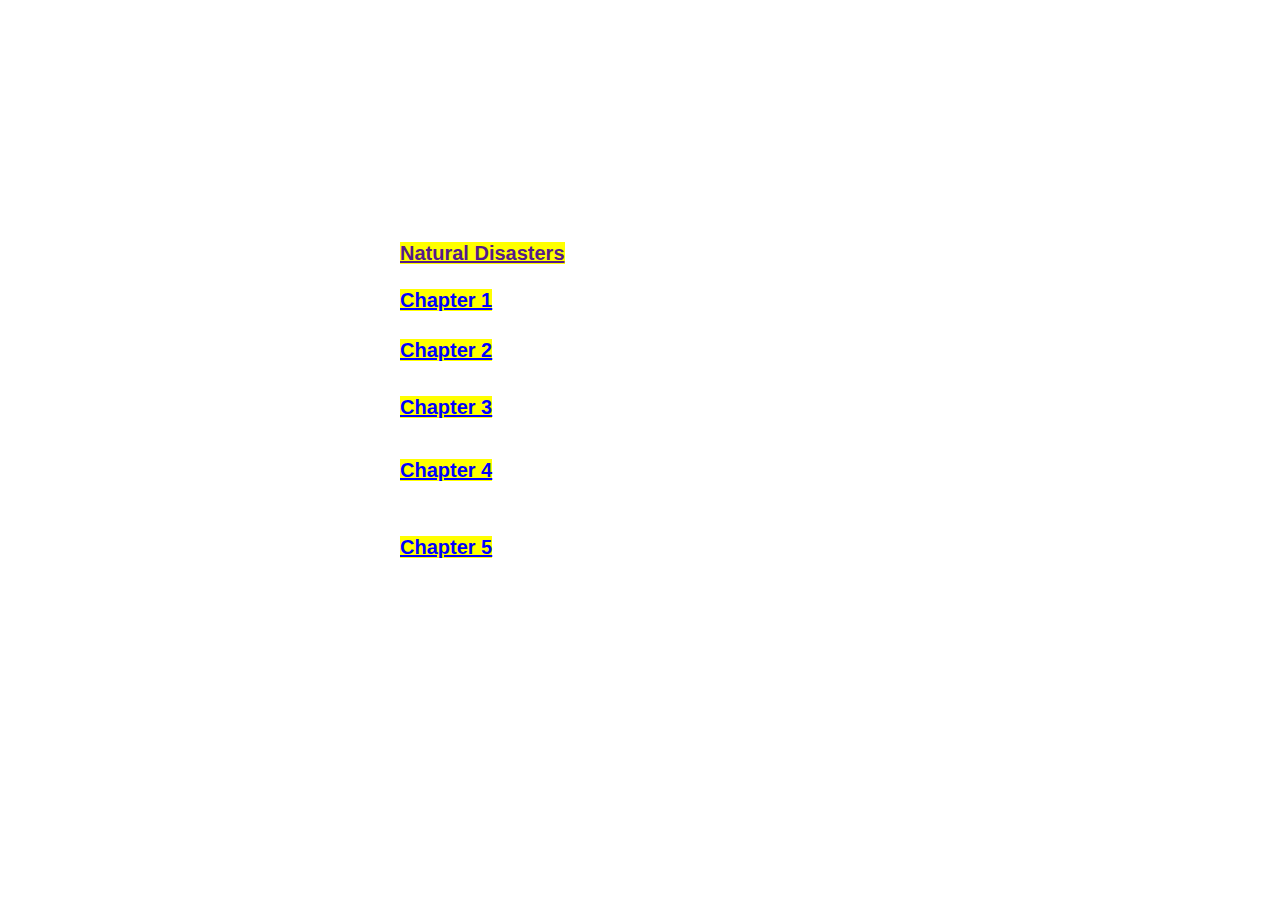
<file: index.html>
<!DOCTYPE html>
<html>
  <head>
    <meta charset="utf-8">
    <title>Nature Finds</title> <!-- put your net art project title here -->
    <link rel="stylesheet" type="text/css" href="main.css">
  </head>
      <body>
      <h1><a href="">Natural Disasters</a></h3>
      <h2><a href="Chapter1.html">Chapter 1</a></h3>
      <h3><a href="Chapter2.html">Chapter 2</a></h3>
      <h4><a href="Chapter3.html">Chapter 3</a></h3>
      <h5><a href="Chapter4.html">Chapter 4</a></h3>
      <h6><a href="Chapter5.html">Chapter 5</a></h3>
      </body>
    </html>
</file>
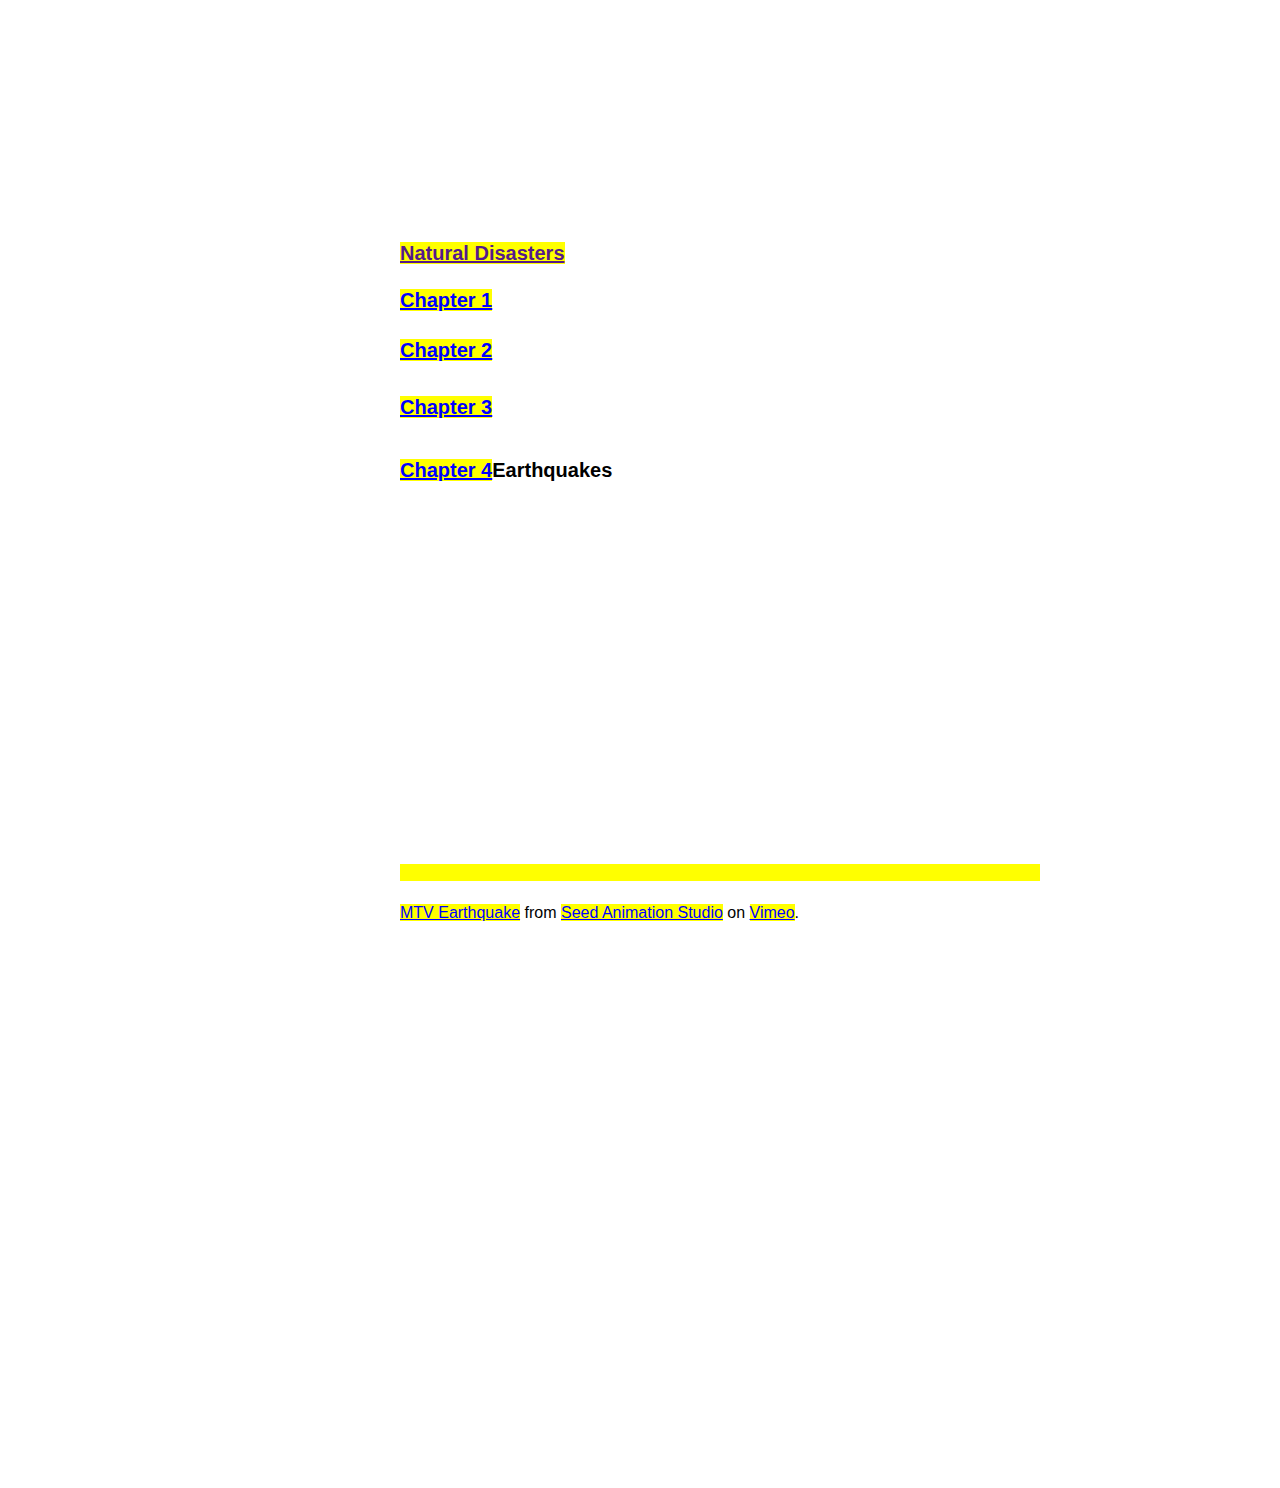
<file: Chapter4.html>
<!DOCTYPE html>
<html>
  <head>
    <meta charset="utf-8">
    <title>Nature Finds</title> <!-- put your net art project title here -->
    <link rel="stylesheet" type="text/css" href="main.css">
  </head>
      <body>
      <h1><a href="">Natural Disasters</a></h1>
      <h2><a href="Chapter1.html">Chapter 1</a></h2>
      <h3><a href="Chapter2.html">Chapter 2</a></h3>
      <h4><a href="Chapter3.html">Chapter 3</a></h4>
      <h5><a href="Chapter4.html">Chapter 4</a>Earthquakes</h5>
      </body>
    </html>

    <a href="default.asp">
      <iframe src="https://player.vimeo.com/video/104411017?title=0&byline=0&portrait=0" width="640" height="360" frameborder="0" allow="autoplay; fullscreen" allowfullscreen></iframe>
  <p><a href="https://vimeo.com/104411017">MTV Earthquake</a> from <a href="https://vimeo.com/seedanimation">Seed Animation Studio</a> on <a href="https://vimeo.com">Vimeo</a>.</p>
    <iframe width="560" height="315" src="https://www.youtube.com/embed/QON-DcF67iE" frameborder="0" allow="accelerometer; autoplay; encrypted-media; gyroscope; picture-in-picture" allowfullscreen></iframe>
</file>
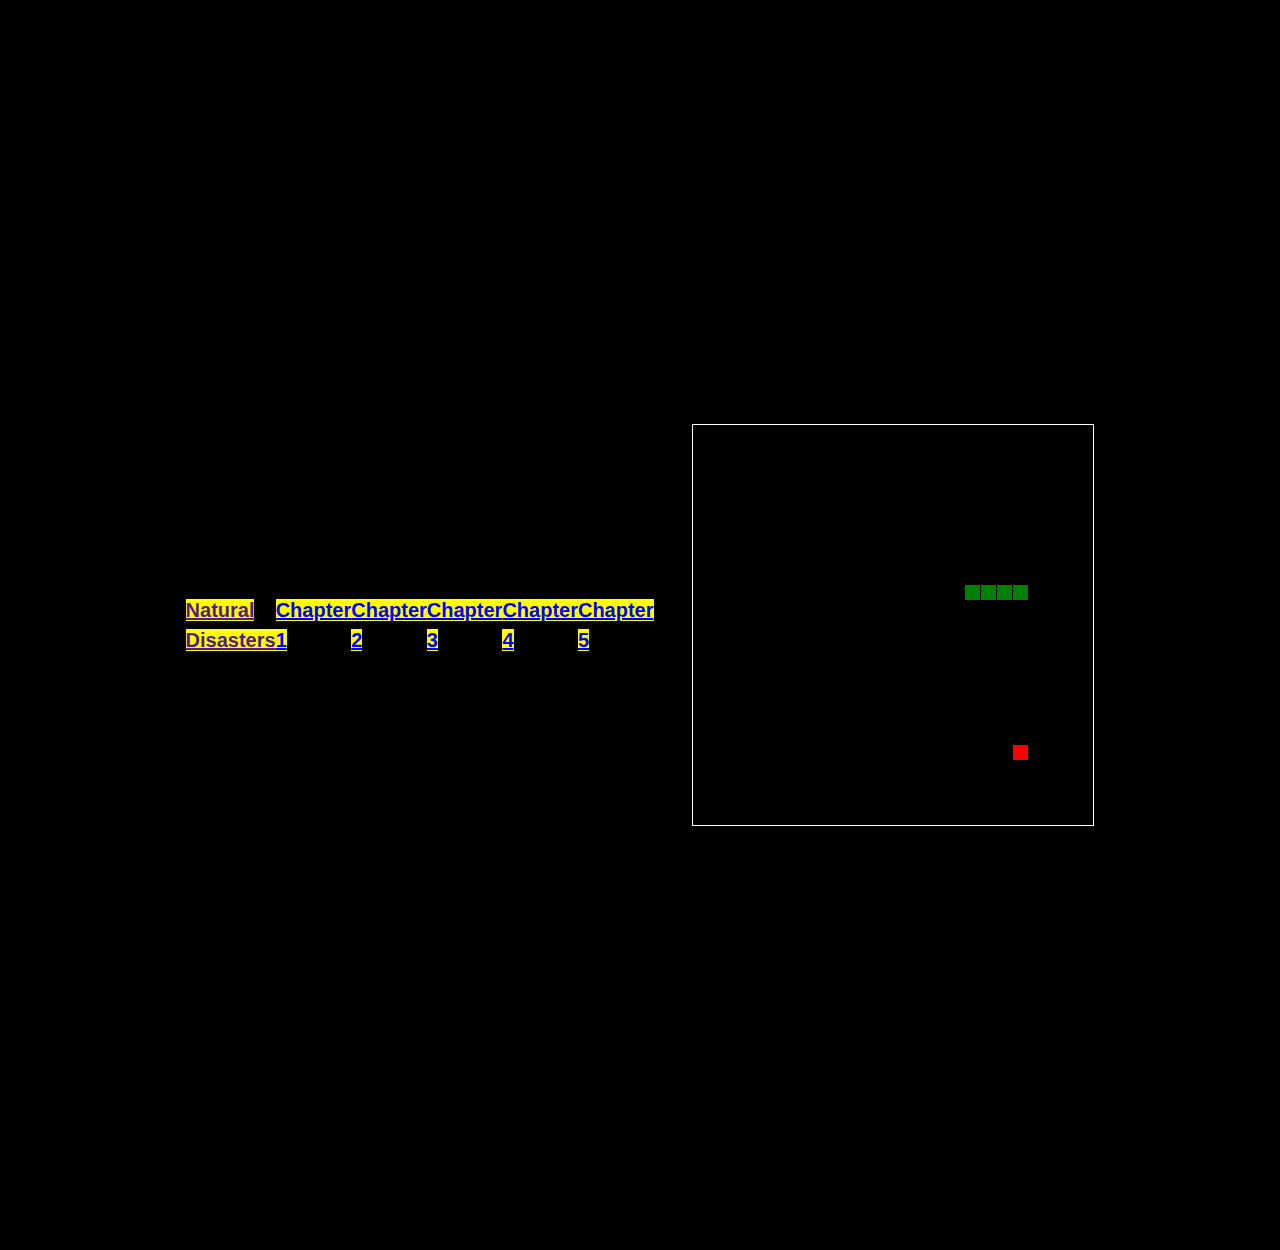
<file: Chapter5.html>
<!DOCTYPE html>
<html>
  <head>
    <meta charset="utf-8">
    <title>Nature Finds</title> <!-- put your net art project title here -->
    <link rel="stylesheet" type="text/css" href="main.css">
  </head>
      <body>
      <h1><a href="">Natural Disasters</a></h1>
      <h2><a href="Chapter1.html">Chapter 1</a></h2>
      <h3><a href="Chapter2.html">Chapter 2</a></h3>
      <h4><a href="Chapter3.html">Chapter 3</a></h4>
      <h5><a href="Chapter4.html">Chapter 4</a></h5>
      <h6><a href="Chapter5.html">Chapter 5</a>FunGames</h6>
      </body>
    </html>
    <html>
  <head>
    <title></title>
    <style>
    html, body {
      height: 100%;
      margin: 0;
    }
    body {
      background: black;
      display: flex;
      align-items: center;
      justify-content: center;
    }
    canvas {
      border: 1px solid white;
    }
    </style>
  </head>
  <body>
  <canvas width="400" height="400" id="game"></canvas>
  <script>
  var canvas = document.getElementById('game');
  var context = canvas.getContext('2d');
  var grid = 16;
  var count = 0;

  var snake = {
    x: 160,
    y: 160,

    // snake velocity. moves one grid length every frame in either the x or y direction
    dx: grid,
    dy: 0,

    // keep track of all grids the snake body occupies
    cells: [],

    // length of the snake. grows when eating an apple
    maxCells: 4
  };
  var apple = {
    x: 320,
    y: 320
  };
  // get random whole numbers in a specific range
  // @see https://stackoverflow.com/a/1527820/2124254
  function getRandomInt(min, max) {
    return Math.floor(Math.random() * (max - min)) + min;
  }
  // game loop
  function loop() {
    requestAnimationFrame(loop);
    // slow game loop to 15 fps instead of 60 (60/15 = 4)
    if (++count < 4) {
      return;
    }
    count = 0;
    context.clearRect(0,0,canvas.width,canvas.height);
    // move snake by it's velocity
    snake.x += snake.dx;
    snake.y += snake.dy;
    // wrap snake position horizontally on edge of screen
    if (snake.x < 0) {
      snake.x = canvas.width - grid;
    }
    else if (snake.x >= canvas.width) {
      snake.x = 0;
    }

    // wrap snake position vertically on edge of screen
    if (snake.y < 0) {
      snake.y = canvas.height - grid;
    }
    else if (snake.y >= canvas.height) {
      snake.y = 0;
    }
    // keep track of where snake has been. front of the array is always the head
    snake.cells.unshift({x: snake.x, y: snake.y});
    // remove cells as we move away from them
    if (snake.cells.length > snake.maxCells) {
      snake.cells.pop();
    }
    // draw apple
    context.fillStyle = 'red';
    context.fillRect(apple.x, apple.y, grid-1, grid-1);
    // draw snake one cell at a time
    context.fillStyle = 'green';
    snake.cells.forEach(function(cell, index) {

      // drawing 1 px smaller than the grid creates a grid effect in the snake body so you can see how long it is
      context.fillRect(cell.x, cell.y, grid-1, grid-1);
      // snake ate apple
      if (cell.x === apple.x && cell.y === apple.y) {
        snake.maxCells++;
        // canvas is 400x400 which is 25x25 grids
        apple.x = getRandomInt(0, 25) * grid;
        apple.y = getRandomInt(0, 25) * grid;
      }
      // check collision with all cells after this one (modified bubble sort)
      for (var i = index + 1; i < snake.cells.length; i++) {

        // snake occupies same space as a body part. reset game
        if (cell.x === snake.cells[i].x && cell.y === snake.cells[i].y) {
          snake.x = 160;
          snake.y = 160;
          snake.cells = [];
          snake.maxCells = 4;
          snake.dx = grid;
          snake.dy = 0;
          apple.x = getRandomInt(0, 25) * grid;
          apple.y = getRandomInt(0, 25) * grid;
        }
      }
    });
  }
  // listen to keyboard events to move the snake
  document.addEventListener('keydown', function(e) {
    // prevent snake from backtracking on itself by checking that it's
    // not already moving on the same axis (pressing left while moving
    // left won't do anything, and pressing right while moving left
    // shouldn't let you collide with your own body)

    // left arrow key
    if (e.which === 37 && snake.dx === 0) {
      snake.dx = -grid;
      snake.dy = 0;
    }
    // up arrow key
    else if (e.which === 38 && snake.dy === 0) {
      snake.dy = -grid;
      snake.dx = 0;
    }
    // right arrow key
    else if (e.which === 39 && snake.dx === 0) {
      snake.dx = grid;
      snake.dy = 0;
    }
    // down arrow key
    else if (e.which === 40 && snake.dy === 0) {
      snake.dy = grid;
      snake.dx = 0;
    }
  });
  // start the game
  requestAnimationFrame(loop);
  </script>
  </body>
  </html>
</file>
<file: main.css>
/* mouse over link */
   a:hover {
       color: red;
     }
     a:link {
       color: blue;
     }
     body {
       margin: 50px auto;
       max-width: 3000px;
       font-family: "Helvetica", "Arial", sans-serif;
       line-height: 1.5;
       padding: 175px 400px;
     }
a:link {
  text-decoration: underline;
}

a {
  background-color: yellow;
  text-dorecation: none;

}
body {
  background-image: url(http://sfwallpaper.com/images/background-images-of-nature-1.jpg);
}
h1 {
  font-size: 20px;
}
h2 {
  font-size: 20px;
}
h3 {
  font-size: 20px;
}
h4 {
  font-size: 20px;
}
h5 {
  font-size: 20px;
}
h6 {
  font-size: 20px;
}
</file>
